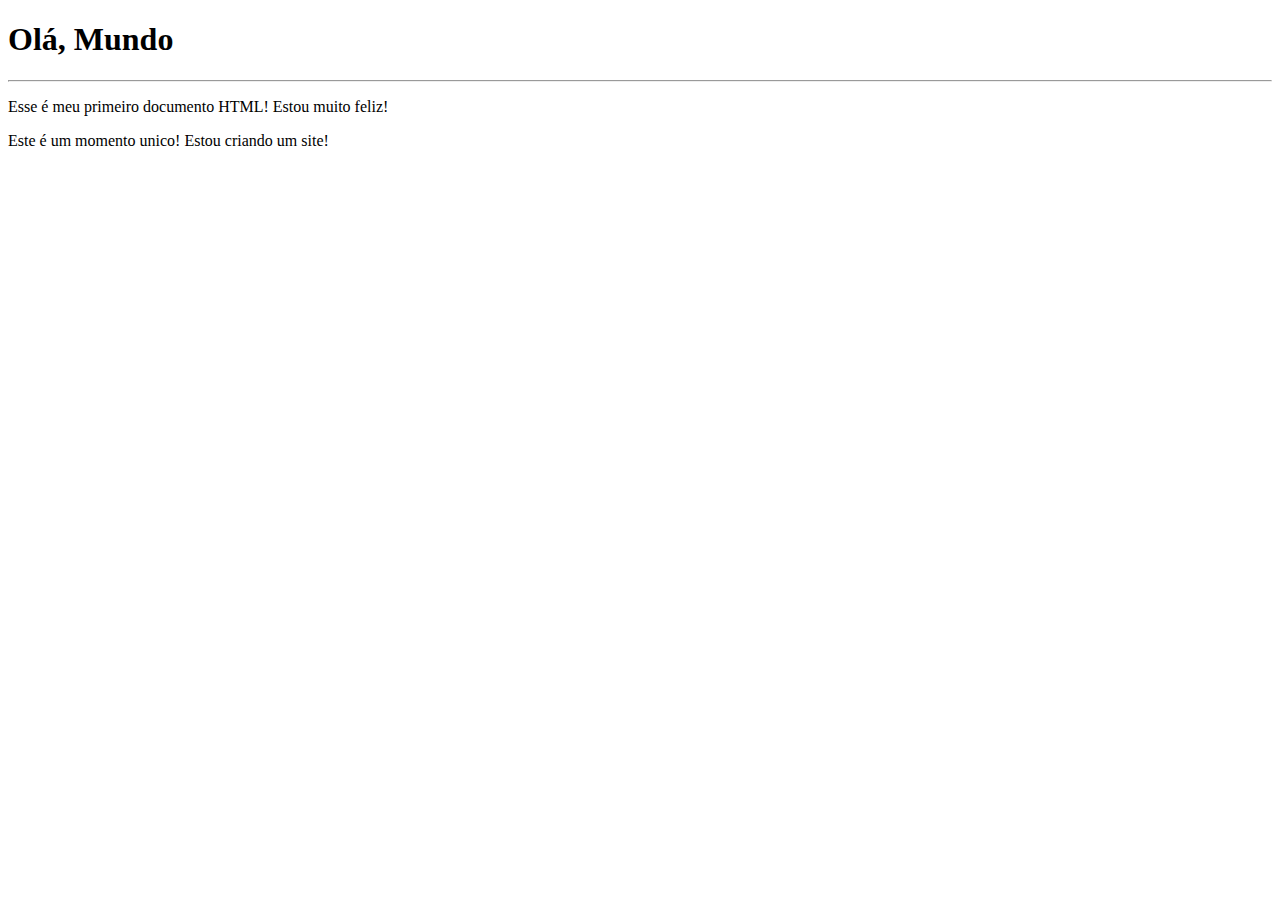
<file: html-css/exercicios/EX001/index.html>
<!DOCTYPE html>
<html lang="pt-br">
<head>
    <meta charset="UTF-8">
    <meta name="viewport" content="width=device-width, initial-scale=1.0">
    <title>meu primeiro exercicio</title>
</head>
<body>
    <h1>Olá, Mundo</h1>
    <hr>
    <p>Esse é meu primeiro documento HTML! Estou muito feliz!</p>
    <p>Este é um momento unico! Estou criando um site!</p>
</body>
</html>
</file>
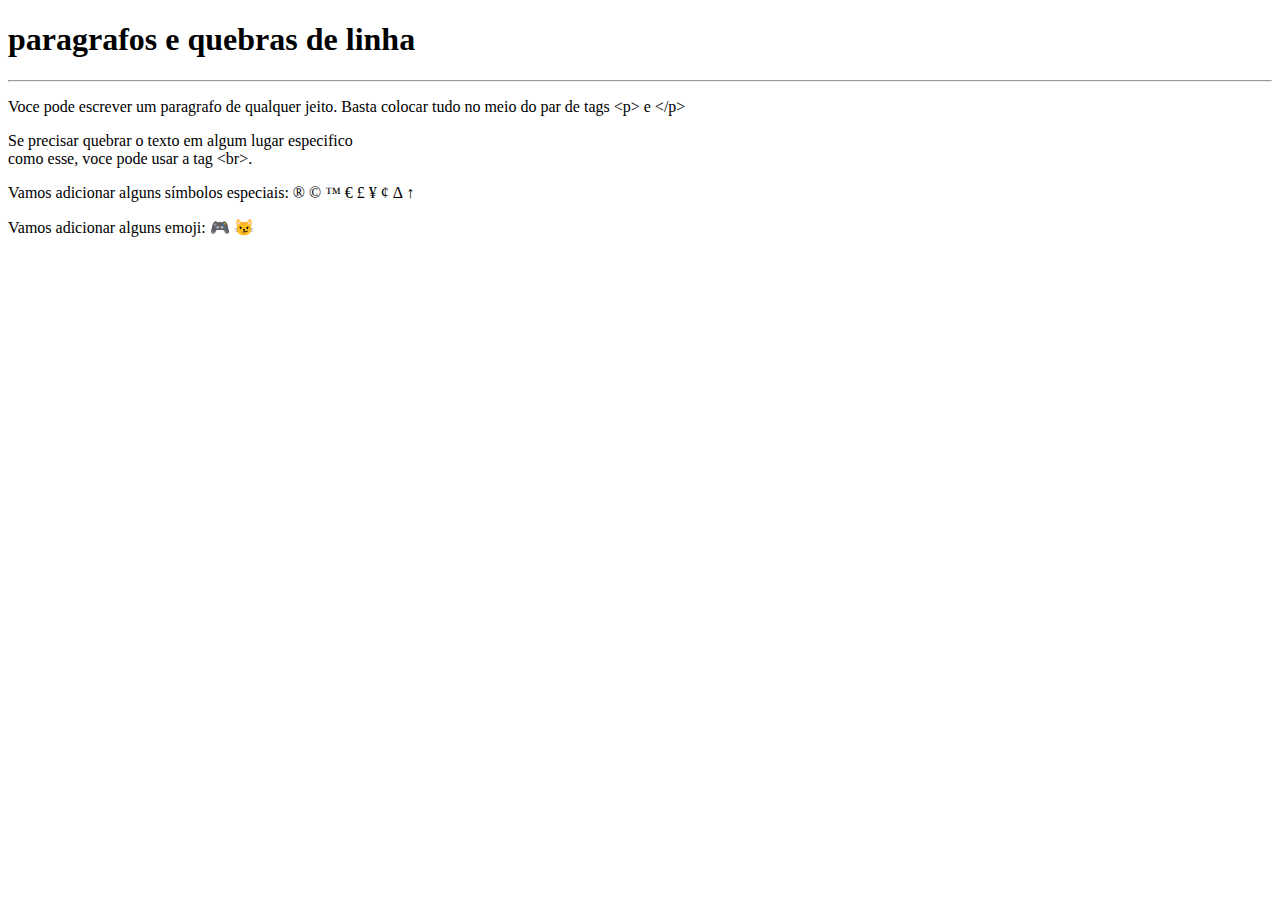
<file: html-css/exercicios/Ex002/index.html>
<!DOCTYPE html>
<html lang="pt-br">
<head>
    <meta charset="UTF-8">
    <meta name="viewport" content="width=device-width, initial-scale=1.0">
    <title>paragrafos</title>
</head>
<body>
    <h1>paragrafos e quebras de linha</h1>
    <hr>
    <p>Voce pode escrever um paragrafo de qualquer jeito. Basta colocar tudo no meio do par de tags &lt;p&gt; e &lt;/p&gt;<!--Less THAN / greater than-->
    </p>
    <p>Se precisar quebrar o texto em algum lugar especifico <br> como esse, voce pode usar a tag &lt;br&gt;.</p>
    <p>Vamos adicionar alguns símbolos especiais:
        &reg;
        &copy;
        &trade;
        &euro;
        &pound;
        &yen;
        &cent;
        &Delta;
        &uarr;
   </p>
   <p>Vamos adicionar alguns emoji:
    &#x1F3AE;
    &#x1f63C;
   </p>
</body>
</html>
</file>
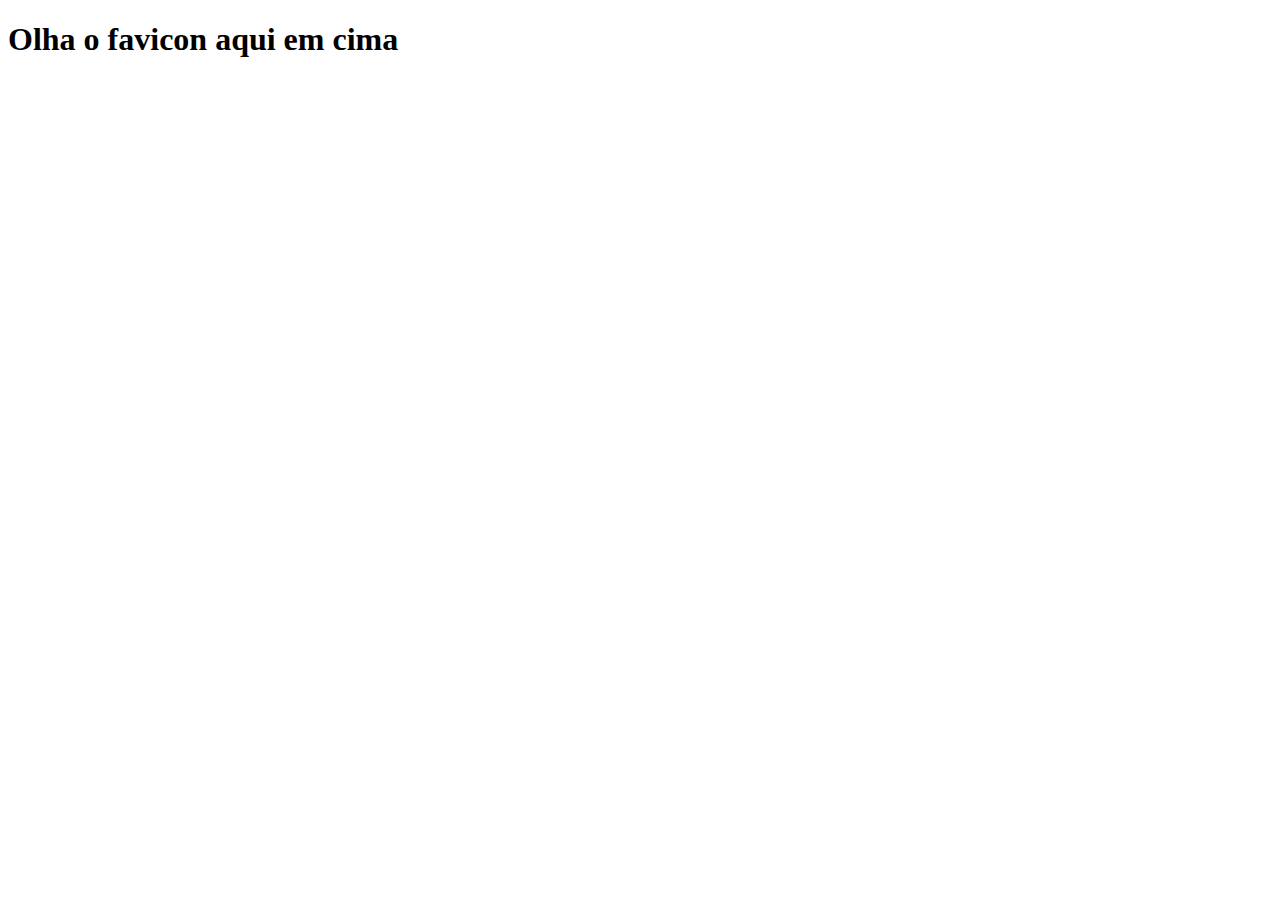
<file: html-css/exercicios/Ex004/index.html>
<!DOCTYPE html>
<html lang="pt-br">
<head>
    <meta charset="UTF-8">
    <meta name="viewport" content="width=device-width, initial-scale=1.0">
    <link rel="shortcut icon" href="favicon.ico5-" type="image/x-icon">
    <title>Teste de Favicon</title>
</head>
<body>
    <h1>Olha o favicon aqui em cima</h1>
    
</body>
</html>
</file>
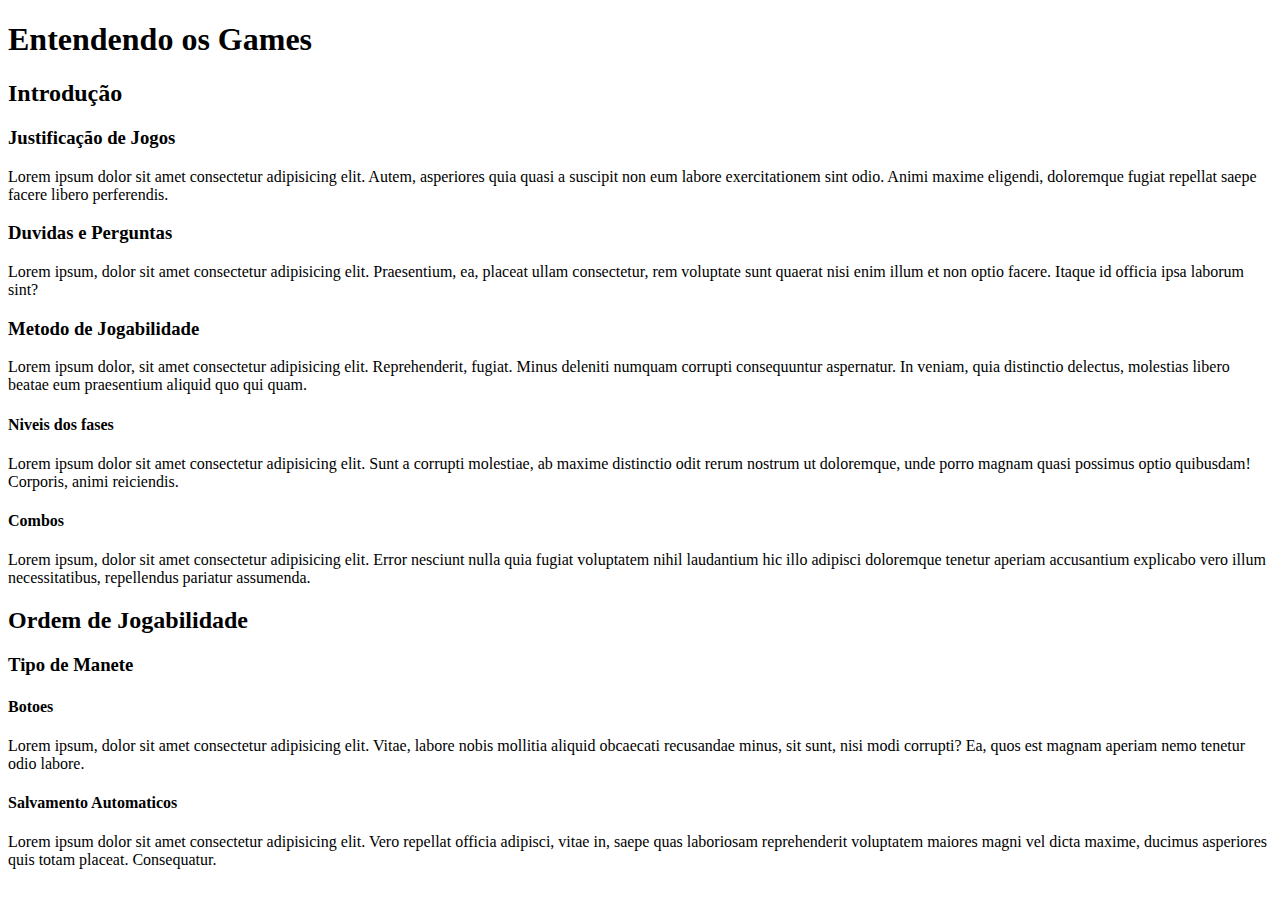
<file: html-css/exercicios/EX006/index.html>
<!DOCTYPE html>
<html lang="pt-br">
<head>
    <meta charset="UTF-8">
    <meta name="viewport" content="width=device-width, initial-scale=1.0">
    <link rel="shortcut icon" href="favicon.ico" type="image/x-icon">
    <title>Hierarquia de Titulos</title>
</head>
<body>
    <h1>Entendendo os Games</h1>
    <h2>Introdução</h2>
    <h3>Justificação de Jogos</h3>
    <p>Lorem ipsum dolor sit amet consectetur adipisicing elit. Autem, asperiores quia quasi a suscipit non eum labore exercitationem sint odio. Animi maxime eligendi, doloremque fugiat repellat saepe facere libero perferendis.</p>
    <h3>Duvidas e Perguntas</h3>
    <p>Lorem ipsum, dolor sit amet consectetur adipisicing elit. Praesentium, ea, placeat ullam consectetur, rem voluptate sunt quaerat nisi enim illum et non optio facere. Itaque id officia ipsa laborum sint?</p>
    <h3>Metodo de Jogabilidade  </h3>
    <p>Lorem ipsum dolor, sit amet consectetur adipisicing elit. Reprehenderit, fugiat. Minus deleniti numquam corrupti consequuntur aspernatur. In veniam, quia distinctio delectus, molestias libero beatae eum praesentium aliquid quo qui quam.</p>
    <h4>Niveis dos fases</h4>
    <p>Lorem ipsum dolor sit amet consectetur adipisicing elit. Sunt a corrupti molestiae, ab maxime distinctio odit rerum nostrum ut doloremque, unde porro magnam quasi possimus optio quibusdam! Corporis, animi reiciendis.</p>
    <h4>Combos</h4>
    <p>Lorem ipsum, dolor sit amet consectetur adipisicing elit. Error nesciunt nulla quia fugiat voluptatem nihil laudantium hic illo adipisci doloremque tenetur aperiam accusantium explicabo vero illum necessitatibus, repellendus pariatur assumenda.</p>
    <h2>Ordem de Jogabilidade</h2>
    <h3>Tipo de Manete</h3>
    <h4>Botoes</h4>
    <p>Lorem ipsum, dolor sit amet consectetur adipisicing elit. Vitae, labore nobis mollitia aliquid obcaecati recusandae minus, sit sunt, nisi modi corrupti? Ea, quos est magnam aperiam nemo tenetur odio labore.</p>
    <h4>Salvamento Automaticos</h4>
    <p>Lorem ipsum dolor sit amet consectetur adipisicing elit. Vero repellat officia adipisci, vitae in, saepe quas laboriosam reprehenderit voluptatem maiores magni vel dicta maxime, ducimus asperiores quis totam placeat. Consequatur.</p>
    
</body>
</html>
</file>
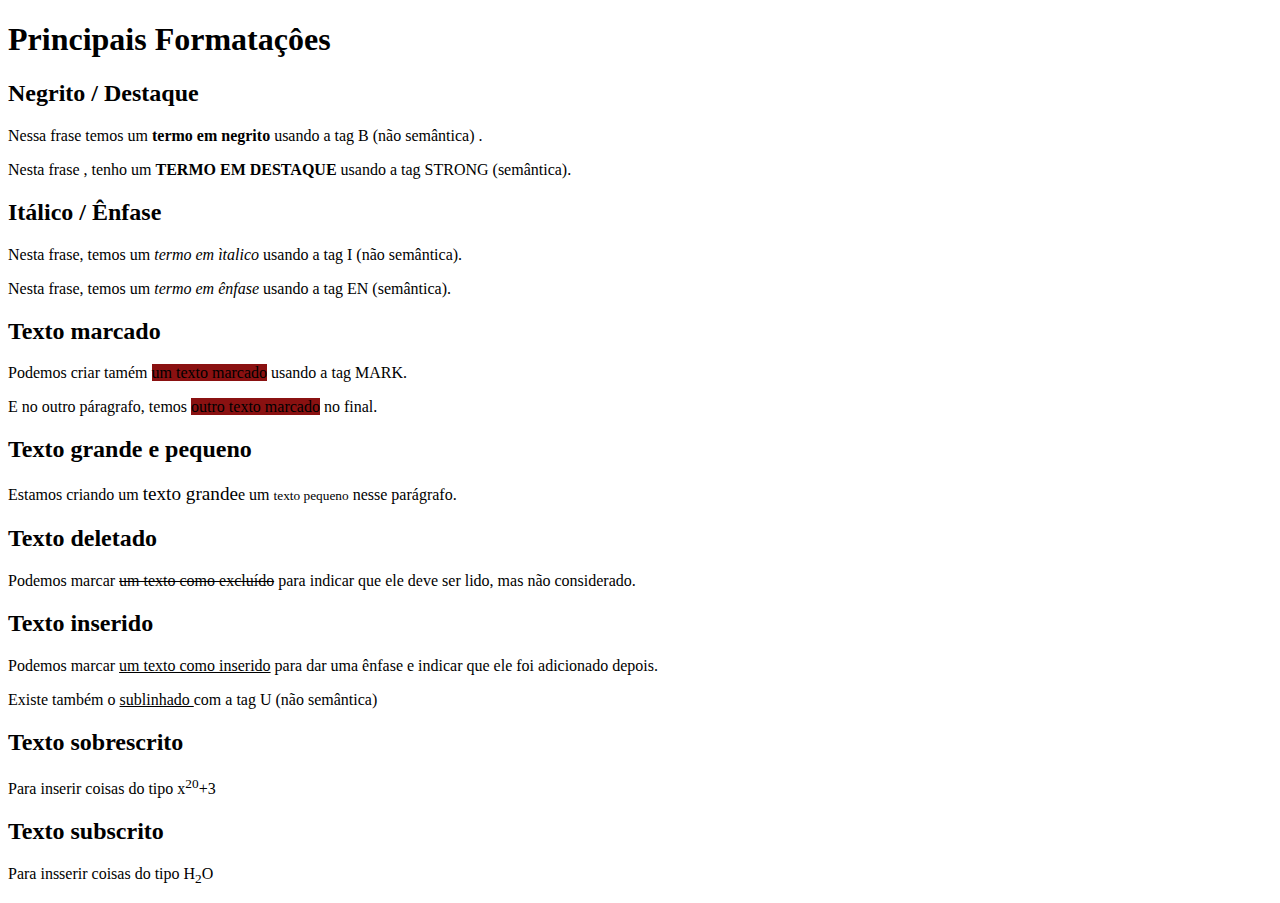
<file: html-css/exercicios/EX008/index.html>
<!DOCTYPE html>
<html lang="pt-br">
<head>
    <meta charset="UTF-8">
    <meta name="viewport" content="width=device-width, initial-scale=1.0">
    <title>Formatacão de Textos</title>
    <STyle>
        mark {
            background-color: rgb(138, 17, 17);
        }
    </STyle>
</head>
<body>
    <h1>Principais Formataçôes</h1>
    <h2>Negrito / Destaque</h2>
    <p>Nessa frase temos um <b>termo em negrito</b> usando a tag B (não semântica) .</p>
    <p>Nesta frase , tenho um <strong>TERMO EM DESTAQUE </strong>usando a tag STRONG (semântica).</p>
    <h2>Itálico / Ênfase</h2>
    <p> Nesta frase, temos um <i>termo em ìtalico</i> usando a tag I (não semântica).</p>
    <p>
        Nesta frase, temos um <em>termo em ênfase </em>usando a tag EN 
        (semântica).
    </p>
    <h2>Texto marcado</h2>
    <p>Podemos criar tamém  <mark>um texto marcado</mark> usando a tag MARK.</p>
    <p>E no outro páragrafo, temos <mark>outro texto marcado</mark> no final.</p>
    <h2>Texto grande e pequeno</h2>
    <p>Estamos criando um <big>texto grande</big>e um <small>texto pequeno</small> nesse parágrafo.</p>
    <h2>Texto deletado</h2>
    <p>Podemos marcar <del>um texto como excluído</del> para indicar que ele deve ser lido, mas não considerado.</p>
    <h2>Texto inserido</h2>
    <p>Podemos marcar <ins>um texto como inserido</ins>  para dar uma ênfase e indicar que ele foi adicionado depois.</p>
    <p>Existe também o <u>sublinhado </u>com a tag U (não semântica)</p>
    <h2>Texto sobrescrito</h2>
    <p>Para inserir coisas do tipo x<sup>20</sup>+3</p>
    <h2>Texto subscrito</h2>
    <p>Para insserir coisas do tipo H<sub>2</sub>O</p>
</body>
</html>
</file>
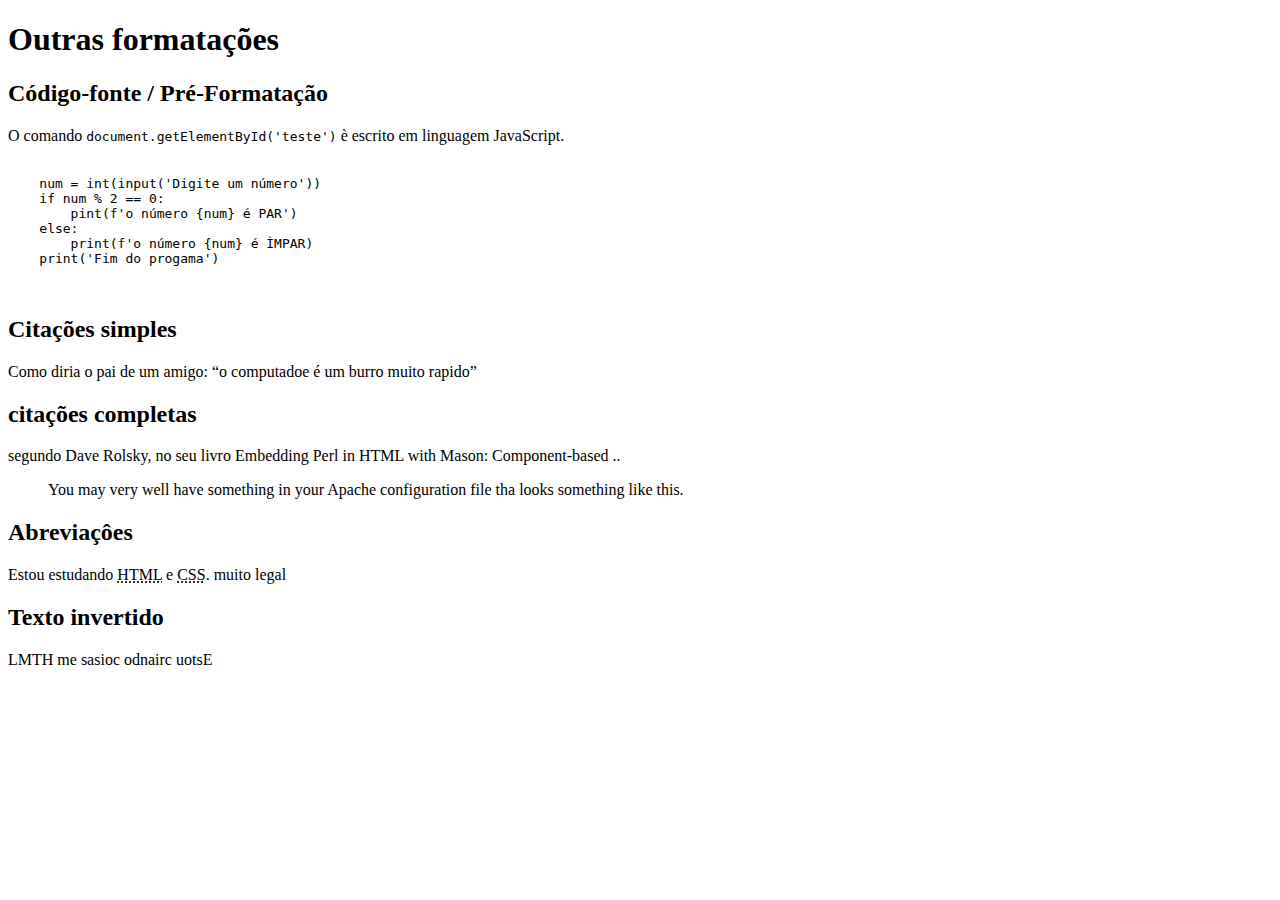
<file: html-css/exercicios/EX008B/index.html>
<!DOCTYPE html>
<html lang="pt-br">
<head>
    <meta charset="UTF-8">
    <meta name="viewport" content="width=device-width, initial-scale=1.0">
    <title>Outras formatações</title>
</head>
<body>
    <h1>Outras formatações</h1>
    <h2>Código-fonte / Pré-Formatação</h2>
    <p>O comando <code>document.getElementById('teste')</code> è escrito em linguagem JavaScript.</p>
    <PRE>
        <code>
    num = int(input('Digite um número'))
    if num % 2 == 0:
        pint(f'o número {num} é PAR')
    else:
        print(f'o número {num} é ÌMPAR)
    print('Fim do progama')    
       </code>
    </PRE>
    <h2>Citações simples</h2>
    <p>Como diria o pai de um amigo: <q>o computadoe é um burro muito rapido</q>
    <h2>citações completas</h2>
    <p>segundo Dave Rolsky, no seu livro 
Embedding Perl in HTML with Mason: Component-based ..</p>
<blockquote cite="https://www.google.com.br/books/edition/Embedding_Perl_in_HTML_with_Mason/jkYnG8p7P-8C?hl=pt-BR&gbpv=1&dq=html&pg=PA41&printsec=frontcover">
    You may very well have something in your Apache configuration file tha looks something like this.
</blockquote>
<h2>Abreviaçôes</h2>
<p>Estou estudando <abbr title="HyperText Markup language">HTML</abbr> e <abbr title="Cascading Style Sheets">CSS</abbr>. muito legal</p>
<h2>Texto invertido</h2>
<p><bdo dir="rtl">Estou criando coisas em HTML</bdo></p>    
</body> 
</html>
</file>
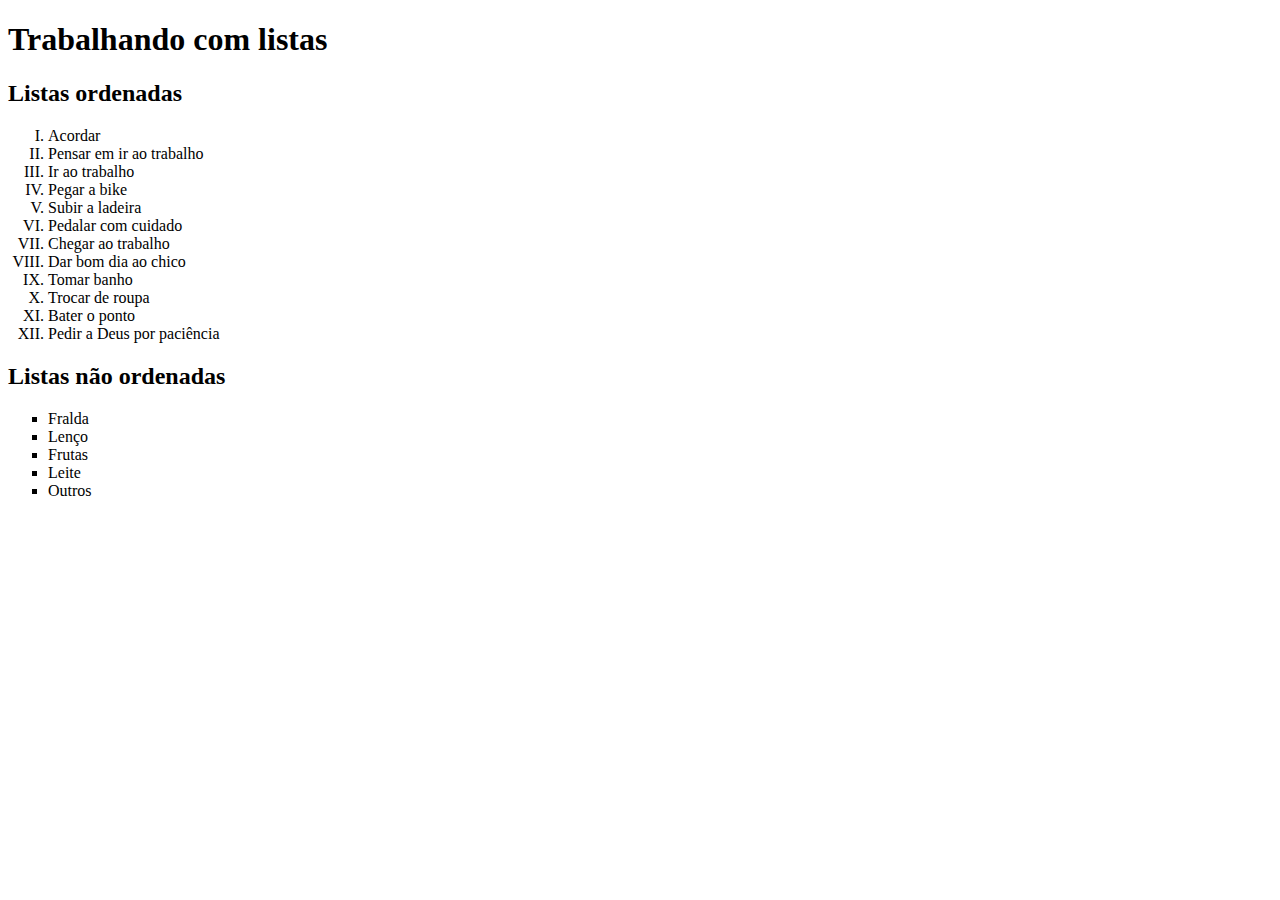
<file: html-css/exercicios/EX009/index.html>
<!DOCTYPE html>
<html lang="pt-br">
<head>
    <meta charset="UTF-8">
    <meta name="viewport" content="width=device-width, initial-scale=1.0">
    <title>Listas</title>
</head>
<body>
    <h1>Trabalhando com listas</h1>
    <h2>Listas ordenadas</h2>
    <ol type="I"> <!--1 A a I I-->
        <li>Acordar
        <li>Pensar em ir ao trabalho
        <li>Ir ao trabalho
        <li>Pegar a bike
        <li>Subir a ladeira
        <li>Pedalar com cuidado
        <li>Chegar ao trabalho
        <li>Dar bom dia ao chico
        <li>Tomar banho
        <li>Trocar de roupa
        <li>Bater o ponto
        <li>Pedir a Deus por paciência     
    </ol>
    <h2>Listas não ordenadas</h2>
    <ul  type="square"> <!--disc circle square-->
        <li>Fralda
        <li>Lenço
        <li>Frutas
        <li>Leite
        <li>Outros
    </ul>
</body>
</html>
</file>
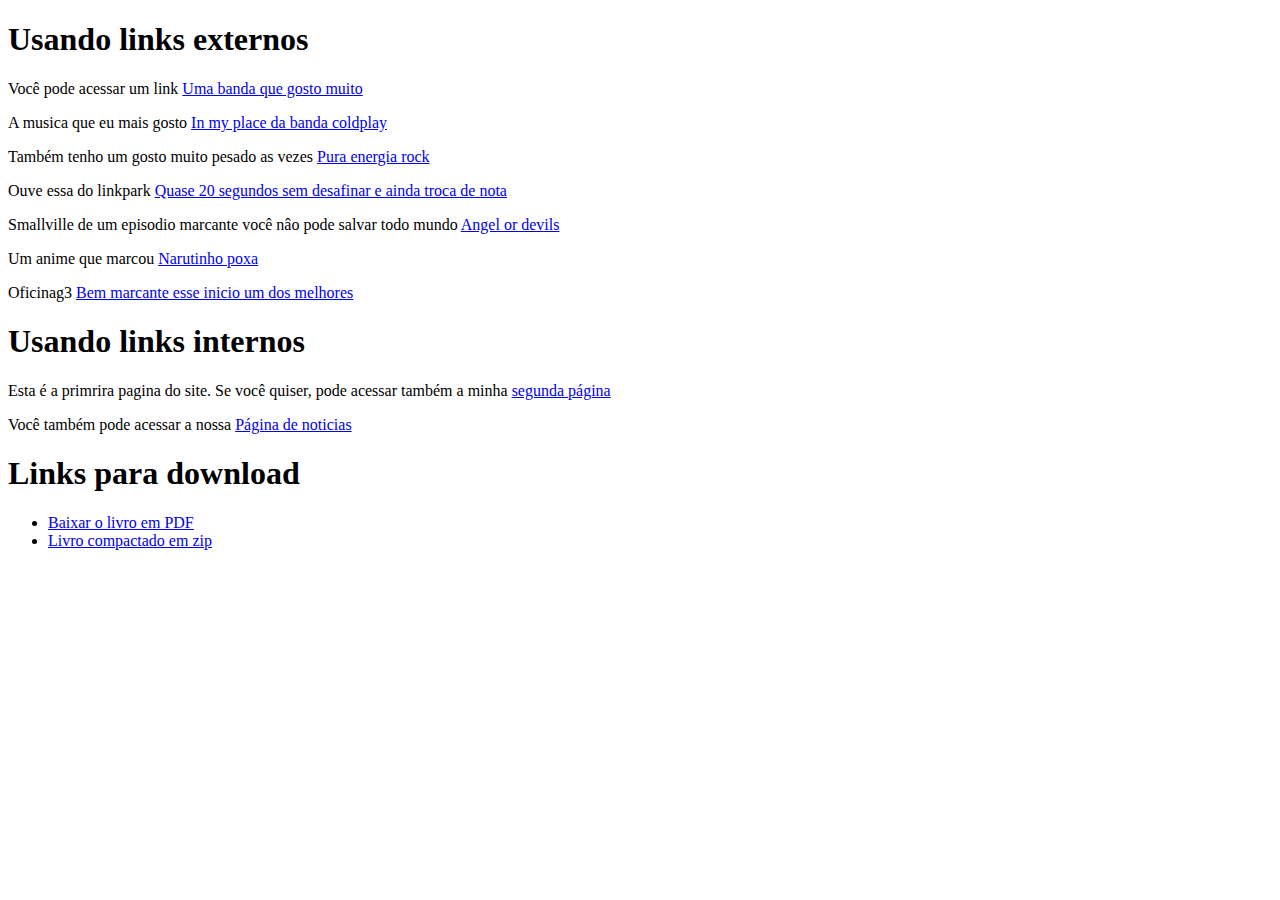
<file: html-css/exercicios/EX010/index.html>
<!DOCTYPE html>
<html lang="pt-br">
<head>
    <meta charset="UTF-8">
    <meta name="viewport" content="width=device-width, initial-scale=1.0">
    <title>Trabalhando com links</title>
</head>
<body>
    <h1>Usando links externos</h1>
    <p>Você pode acessar um link <a href="https://www.youtube.com/watch?v=pSeaHfkd3M8" target="_blank" rel="extrenal">Uma banda que gosto muito</a></p>
    <p>A musica que eu mais gosto <a href="https://www.youtube.com/watch?v=gnIZ7RMuLpU" target="_blank" rel="extrenal">In my place da banda coldplay</a></p>
    <p>Também tenho um gosto muito pesado as vezes <a href="https://www.youtube.com/watch?v=CSvFpBOe8eY" target="_blank" rel="extrenal">Pura energia rock</a></p>
    <p>Ouve essa do linkpark <a href="https://www.youtube.com/watch?v=0xyxtzD54rM" target="_blank" rel="external">Quase 20 segundos sem desafinar e ainda troca de nota</a></p>
    <p>Smallville de um episodio marcante você nâo pode salvar todo mundo <a href="https://www.youtube.com/watch?v=WAEKGZEOKV4" target="_blank" rel="external">Angel or devils</a></p>
    <p>Um anime que marcou <a href="https://www.youtube.com/watch?v=nJ6A6GC_ki4" target="_blank" rel="external">Narutinho poxa</a></p>
    <p>Oficinag3 <a href="https://www.youtube.com/watch?v=VMcRfs9t8nQ" target="_blank" rel="external">Bem marcante esse inicio um dos melhores</a></p>

    <h1>Usando links internos</h1>
    <p>Esta é a primrira pagina do site. Se você quiser, pode acessar também a minha <a href="pag002.html" rel="next" target="_self">segunda página</a></p>
    <p>Você também pode acessar a nossa <a href="Noticias/pag003.html" rel="next" >Página de noticias</a></p>

    <h1>Links para download</h1>
    <ul>
        <li><a href="Livro/3-O-Conde-de-Monte-Cristo-Alexandre-Dumas-1_compressed1.pdf" download="3-O-Conde-de-Monte-Cristo-Alexandre-Dumas-1_compressed1" type="aplication/pdf">Baixar o livro em PDF</a></li>
        <li><a href="Livro/Reino do Amanhã - Edição Definitiva (2013).cbr"download="Reino do Amanhã - Edição Definitiva (2013)" type="aplication/zip">Livro compactado em zip</a></li>
    </ul>
    
</body>
</html>
</file>
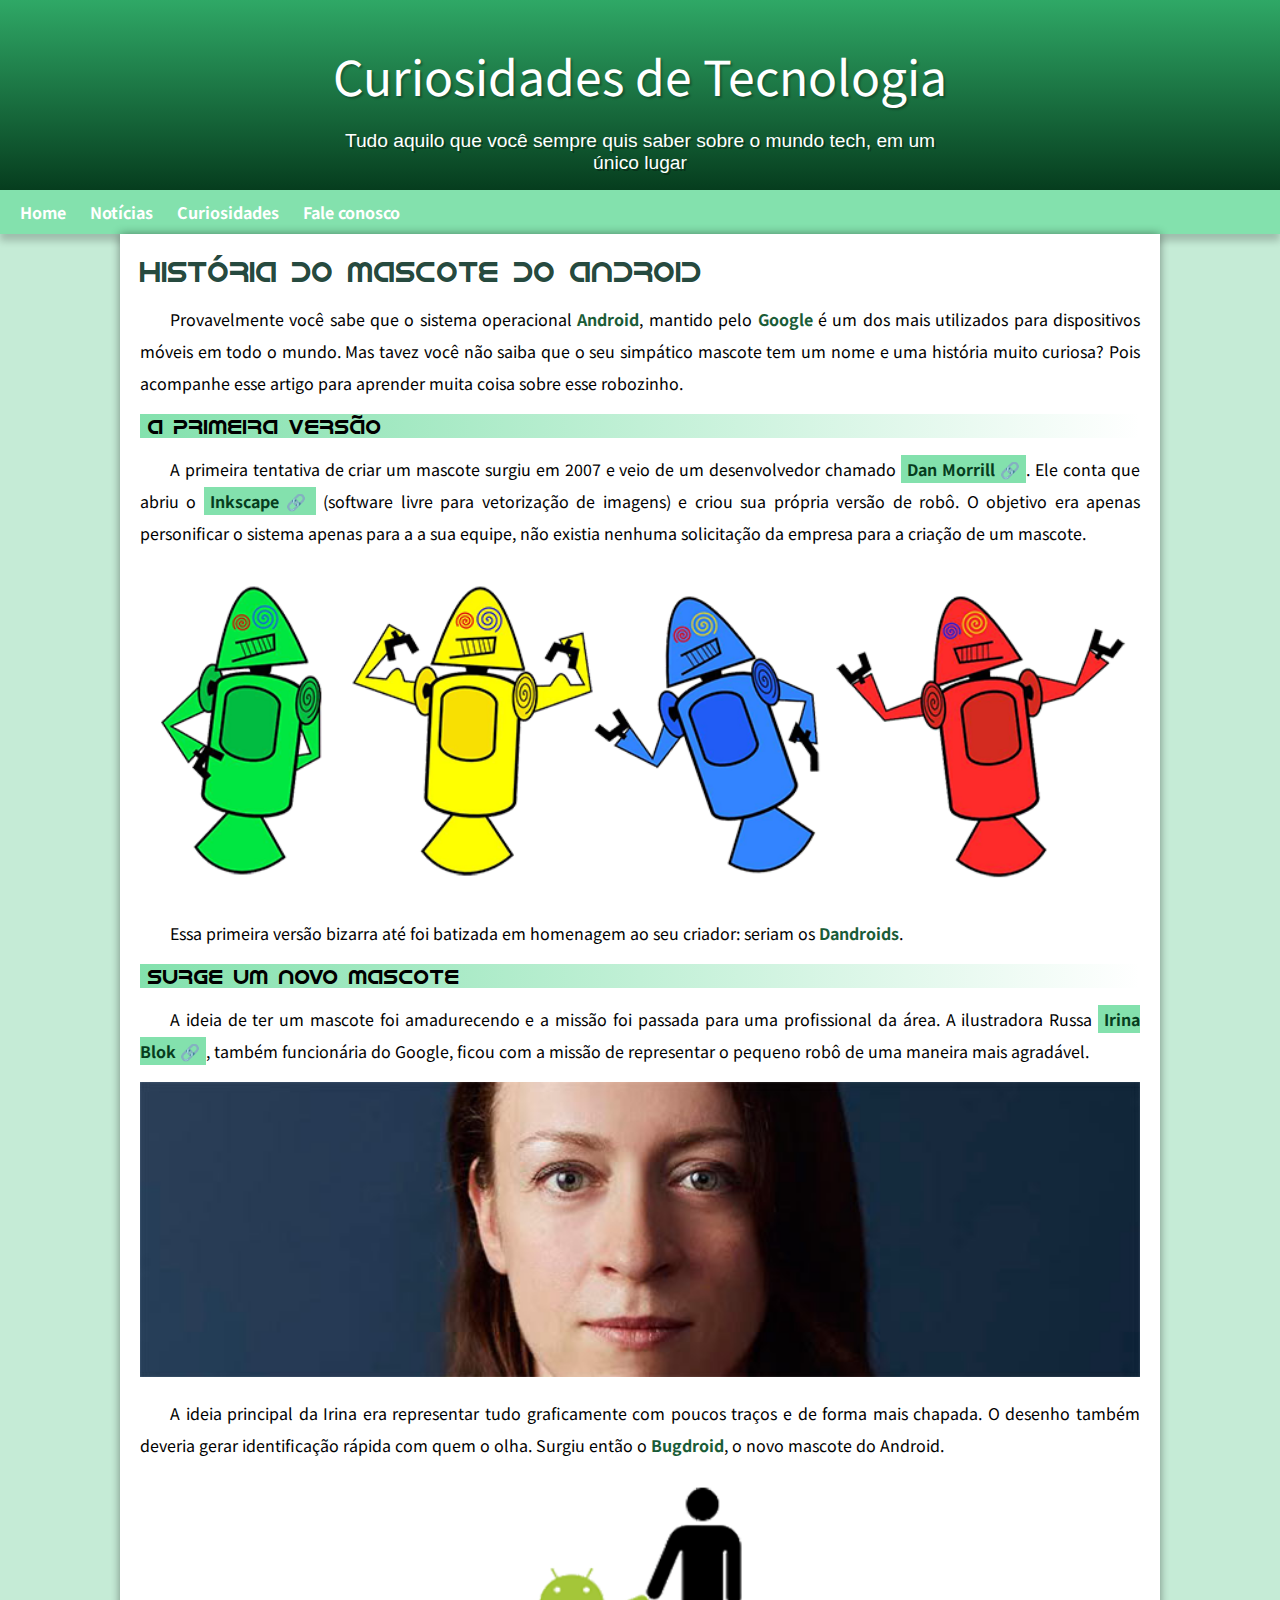
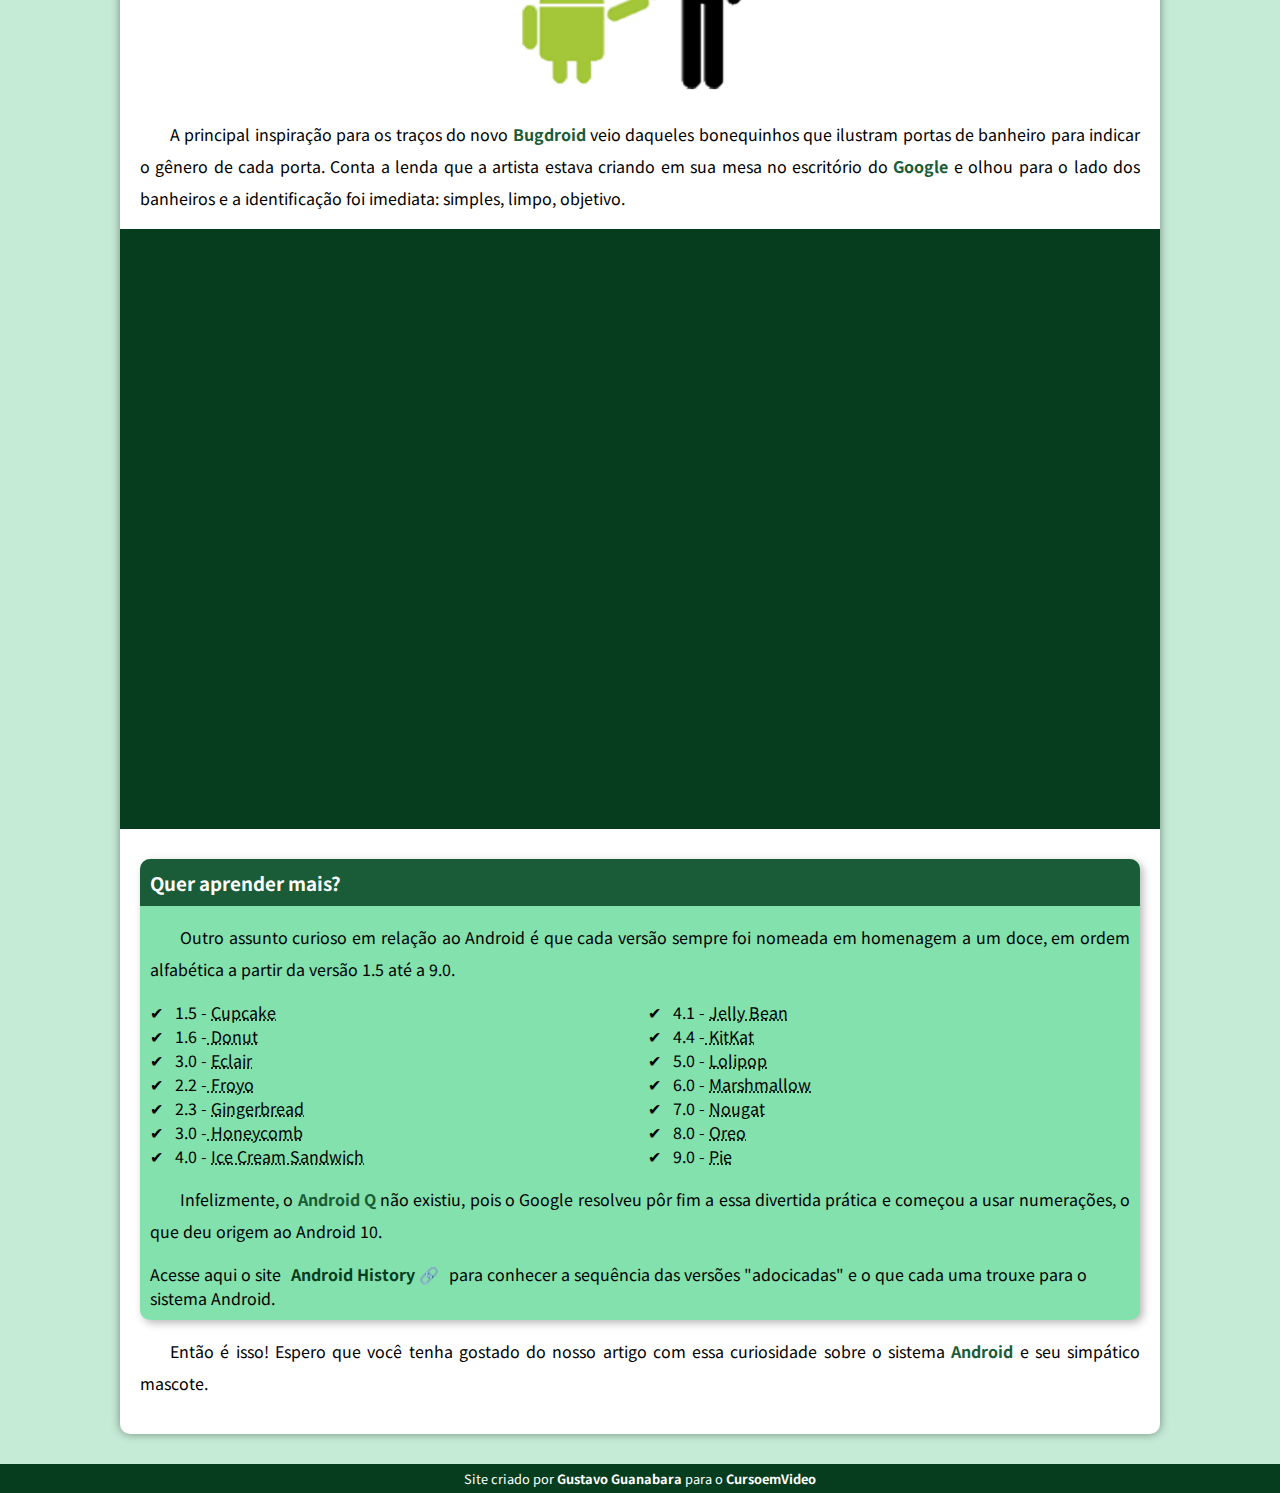
<file: html-css/desafios/desafio 10/android.html>
<!DOCTYPE html>
<html lang="pt-br">
<head>
    <meta charset="UTF-8">
    <meta name="viewport" content="width=device-width, initial-scale=1.0">
    <title>Como surgiu o mascote do Android?</title>
    <link rel="shortcut icon" href="imagens/favicon.ico" type="image/x-icon">
    <link rel="stylesheet" href="estilo/style.css">
</head>
<body>
    <header>
        <h1>Curiosidades de Tecnologia</h1>
        <p>Tudo aquilo que você sempre quis saber sobre o mundo tech, em um único lugar</p>
    </header>
    <nav>
        <a href=" #">Home</a>
        <a href="#">Notícias</a>
        <a href="#">Curiosidades</a>
        <a href="#">Fale conosco</a>
    </nav>
    <main>
        <article>
            <h1>
                História do Mascote do Android
            </h1>

            <p>Provavelmente você sabe que o sistema operacional <strong>Android</strong>, mantido pelo <strong>Google</strong> é um dos mais utilizados para dispositivos móveis em todo o mundo. Mas tavez você não saiba que o seu simpático mascote tem um nome e uma história muito curiosa? Pois acompanhe esse artigo para aprender muita coisa sobre esse robozinho.</p>
            
            <h2>
                A primeira versão
            </h2>
            
            <p>
                A primeira tentativa de criar um mascote surgiu em 2007 e veio de um desenvolvedor chamado <a href="https://www.thedrum.com/news/2013/01/06/googles-dan-morrill-reveals-rejected-android-mascot-designs" target="_blank" class="externo">  Dan Morrill</a>. Ele conta que abriu o <a href="https://inkscape.org/"target="_blank" class="externo">Inkscape</a> (software livre para vetorização de imagens) e criou sua própria versão de robô. O objetivo era apenas personificar o sistema apenas para a a sua equipe, não existia nenhuma solicitação da empresa para a criação de um mascote.
                
            </p>

           <picture>
               <source media="(max-width: 670px)" srcset="imagens/dan-droids-pq.png">
               <img src="imagens/dan-droids.png" alt="Primeiro mascote do android"></picture>  
            
            <p>Essa primeira versão bizarra até foi batizada em homenagem ao seu criador: seriam os <strong>Dandroids</strong>.</p>
            
            <h2>
              Surge um novo mascote
            </h2>
            
            <p>
                A ideia de ter um mascote foi amadurecendo e a missão foi passada     para uma profissional da área. A ilustradora Russa <a href="https://www.irinablok.com/" target="_blank" class="externo">Irina Blok</a>, também funcionária do Google, ficou com a missão de representar o pequeno robô de uma maneira mais agradável.
            </p>
            
            <picture>
                <source media="(max-width: 670px)" srcset="imagens/irina-blok-pq.jpg">
                <img src="imagens/irina-blok.jpg" alt="Irina Blok, criadora do Bugdroid">
            </picture>
            
        
            
            <p>
                A ideia principal da Irina era representar tudo graficamente com poucos traços e de forma mais chapada. O desenho também deveria gerar identificação rápida com quem o olha. Surgiu então o <strong>Bugdroid</strong>, o novo mascote do Android.
            </p>
            
            <img src="imagens/bugdroid.png" class="pequena" alt="Bugdroid">
            
            <p>
                A principal inspiração para os traços do novo <strong>Bugdroid</strong> veio daqueles bonequinhos que ilustram portas de banheiro para indicar o gênero de cada porta. Conta a lenda que a artista estava criando em sua mesa no escritório do <strong>Google</strong> e olhou para o lado dos banheiros e a identificação foi imediata: simples, limpo, objetivo.  
            </p>
            
            <div class="video">
                <iframe width="560" height="315" src="https://www.youtube.com/embed/l2UDgpLz20M?si=c463WNQmVG8SGiv9" title="YouTube video player" frameborder="0" allow="accelerometer; autoplay; clipboard-write; encrypted-media; gyroscope; picture-in-picture; web-share" referrerpolicy="strict-origin-when-cross-origin" allowfullscreen></iframe>
            </div>
             
            <aside>
                <h3>
                    Quer aprender mais?
                </h3>
                
                <p>
                    Outro assunto curioso em relação ao Android é que cada versão sempre foi nomeada em homenagem a um doce, em ordem alfabética a partir da versão 1.5 até a 9.0.
                    
                </p>

                <ul>
                    <li>
                        1.5 - <abbr title="Bolo de Copo">Cupcake</abbr>  
                    </li>
                    <li>
                        1.6 -<abbr title="Rosquinha"> Donut</abbr> 
                    </li>
                    <li>
                        3.0 - <abbr title="Bomba">Eclair</abbr>
                    </li>
                    <li>
                        2.2 -<abbr title="Iorgute Congelado"> Froyo</abbr>
                    </li>
                    <li>
                        2.3 - <abbr title="Biscoito de Gengibre">Gingerbread</abbr>
                    </li>
                    <li>
                        3.0 -<abbr title="Favo de Mel"> Honeycomb</abbr>
                    </li>
                    <li>
                        4.0 - <abbr title="Sanduíche de Sorvete">Ice Cream Sandwich</abbr>
                    </li>
                    <li>
                        4.1 - <abbr title="Jujuba">Jelly Bean</abbr>
                    </li>
                    <li>
                        4.4 -<abbr title="Kitkat"> KitKat</abbr>
                    </li>
                    <li>
                        5.0 - <abbr title="Pirulito">Lolipop</abbr>
                    </li>
                    <li>
                        6.0 - <abbr title="Marshmallow">Marshmallow</abbr>
                    </li>
                    <li>
                        7.0 - <abbr title="Torrone">Nougat</abbr>
                    </li>
                    <li>
                        8.0 - <abbr title="Oreo">Oreo</abbr>
                    </li>
                    <li>
                        9.0 - <abbr title="Torta">Pie</abbr>
                    </li> 
                </ul>
                
                <p>
                    Infelizmente, o <strong>Android Q</strong> não existiu, pois o Google resolveu pôr fim a essa divertida prática e começou a usar numerações, o que deu origem ao Android 10.
                </p>
                
                Acesse aqui o site <a href="https://www.android.com/intl/en_uk/what-is-android/" target="_blank" class="externo">Android History</a> para conhecer a sequência das versões "adocicadas" e o que cada uma trouxe para o sistema Android.
            </aside>
           

            <p>
                Então é isso! Espero que você tenha gostado do nosso artigo com essa curiosidade sobre o sistema <strong>Android</strong> e seu simpático mascote. 
            </p> 
        </article>
    </main>
    <footer>
        <p>Site criado por <a href="https://gustavoguanabara.github.io/" target="_blank">Gustavo Guanabara</a> para o <a href="https://www.youtube.com/c/CursoemV%C3%ADdeo" target="_blank">CursoemVideo</a></p>
    </footer>
</body>
</html>
</file>
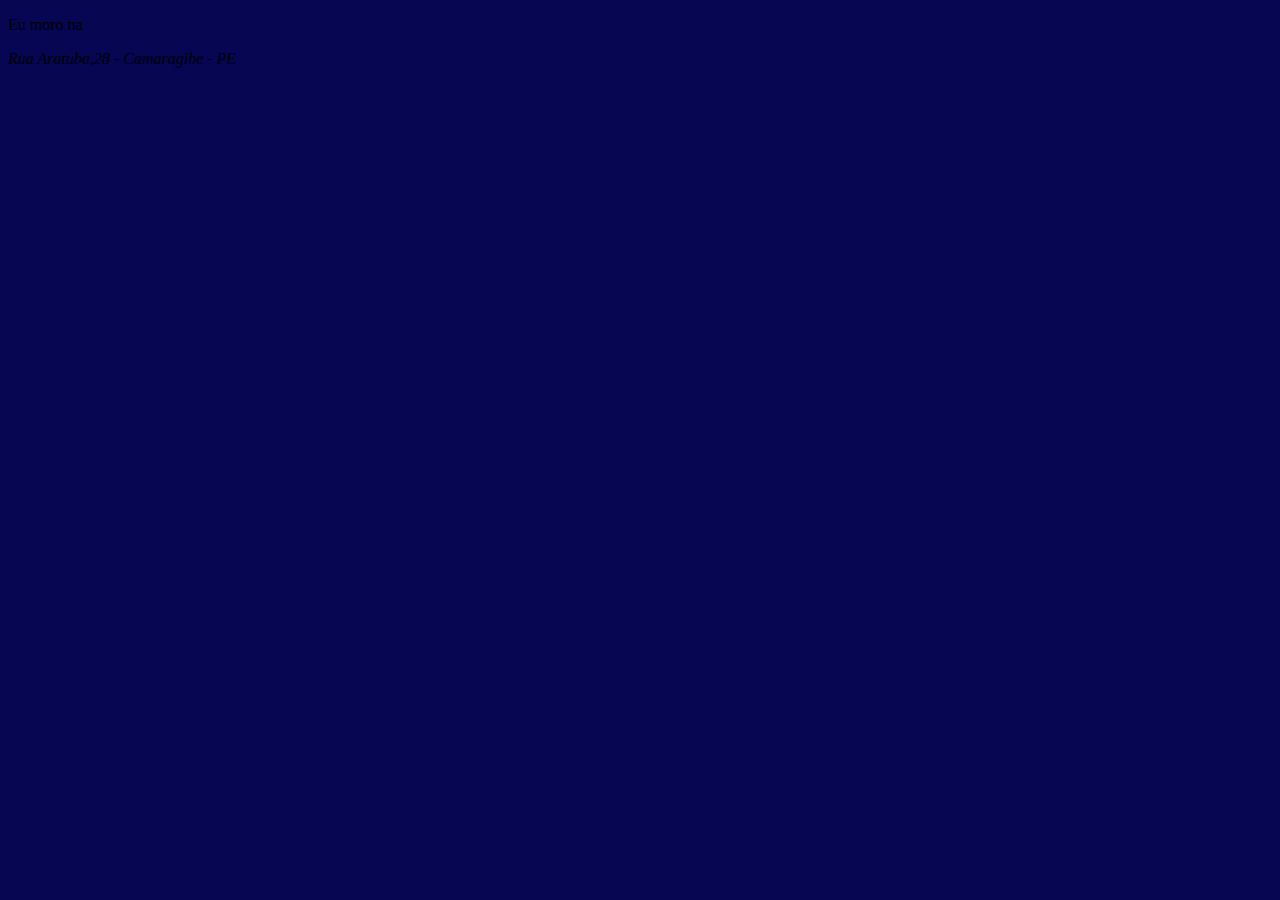
<file: html-css/exercicios/EX007/html5.html>
<!DOCTYPE html>
<html lang="pt-br">
<head>
    <meta charset="UTF-8">
    <meta name="viewport" content="width=device-width, initial-scale=1.0">
    <title>Exemplo de Semântica</title>
    <style>
        body {
            background-color: rgb(6, 6, 82);
        }
    </style>
</head>
<body>
    <p>
        Eu moro na <address> Rua Aratuba,28 - Camaragibe - PE</address>
    </p>
    
</body>
</html>
</file>
<file: html-css/desafios/desafio 10/estilo/style.css>
@charset "UTF-8";

/*
#c5ebd6
#83e1ad
#3ddc84
#2fa866
#1a5c37
#063d1e
*/


@import url('https://fonts.googleapis.com/css2?family=Bebas+Neue&family=Noto+Sans+JP:wght@100..900&family=Open+Sans:ital,wght@0,300..800;1,300..800&display=swap');

@font-face{
    font-family: 'Android';
    src: url('../fontes/idroid.otf'); format:('opentype');
    font-weight: normal;
}

:root {
    --cor0: #c5ebd6;
    --cor1: #83e1ad;
    --cor2: #3ddc84;
    --cor3: #2fa866;
    --cor4: #1a5c37;
    --cor5: #063d1e;

    --fonte-padrao: Arial, Verdana, Helvetica, sans-serif;
    --fonte-destaque: "Noto Sans JP", serif;
    --font-android: 'Android', serif;
}

* {
    margin: 0px;
    padding: 0px    ;
}

body {
    background-color: var(--cor0);
    font-family:var(--fonte-destaque) ;
}

a.externo::after {
    content: '\00A0\1F517';
}

header {
    background-image: linear-gradient(to bottom, var(--cor3), var(--cor5));
    min-height: 150px;
    text-align: center;
    padding-top: 40px;
}

header > h1 {
    color:white ;
    font-family: var(--fonte-destaque);
    font-size: 3em;
    font-weight: normal;
    margin-bottom: 20px;
    text-shadow: 2px 2px 2px rgba(0, 0, 0, 0.267);
}

header > p {
    font-family: var(--fonte-padrao);
    font-size: 1.2em;
    color: white;
    max-width: 600px;
    padding-right: 10px;
    padding-left: 10px;
    margin: auto;
    margin-bottom: 30px;
    text-shadow: 2px 2px 0px rgba(0, 0, 0, 0.315);
}

nav {
    background-color:var(--cor1);
    padding: 10px;
    box-shadow: 0px 7px 7px rgba(0, 0, 0, 0.192);
}

nav > a {
    color: white;
    padding: 10px;
    border-radius: 5px;
    text-decoration: none;
    font-weight: bold;
    transition-duration: .5;
}

nav > a:hover {
    background-color: var(--cor3);
    color: var(--cor5);
}

main {
    
    min-width: 30px;
    max-width: 1000px;
    margin: auto;
    margin-bottom: 30px;
    padding: 20px;
    background-color: white;
    box-shadow: 0px 0px 10px rgba(0, 0, 0, 0.418);
    border-bottom-left-radius: 10px;
    border-bottom-right-radius: 10px;
}

main  h1 {
    color: rgba(16, 56, 44, 0.932);
    font-family: var(--font-android);
    font-weight: normal;
    font-size: 1.8em;
}

main  h2 {
    font-family: var(--font-android);
    color:black ;
    font-size: 1.3em;
    font-weight: normal;
    background-image: linear-gradient(to right, var(--cor1), transparent);
    text-indent: 8px;
}

main p {
    margin: 15px 0px;
    text-align: justify;
    text-indent: 30px;
    font-size: 1em;
    line-height: 2em;
}

main strong {
    color: var(--cor4);
    font-weight: bold;
}

main a {
    text-decoration: none;
    font-weight: bold;
    color: var(--cor5);
    background-color: var(--cor1);
    padding: 2px 6px;

}

main a:hover {
    text-decoration: underline;
    color: var(--cor2);

}

main img {
    width: 100%;
}

main img.pequena {
    max-width: 350px;
    display: block;
    margin: auto;
}

div.video {
    background-color: var(--cor5);
    margin: 0px -20px 30px -20px;
    padding: 20px;
    padding-bottom: 58%;
    position: relative;
}

div.video > iframe {
    position: absolute;
    top: 5%;
    left: 5%;
    width: 90%;
    height: 90%;

}

aside {
    background-color: var(--cor1);
    padding: 10PX;
    border-radius: 10PX;
    box-shadow: 3px 3px 8px rgba(0, 0, 0, 0.281);
}

aside > h3 {
    background-color: var(--cor4);
    color: white;
    padding: 10px;
    margin: -10px -10px 0px -10px;
    border-radius: 10px 10px 0px 0px;
}

aside > ul {
    list-style-type: '\2714\00A0\00A0';
    list-style-position: inside;
    columns: 2;
}

footer {
    background-color: var(--cor5);
    color: white;
    text-align: center;
    font-size: 0.8em;
    padding: 5px;
}

footer > p > a {
    color: white;
    font-weight: bolder;
    text-decoration: none;
}

footer a:hover {
    text-decoration: underline;
    color: var(--cor1);

}
</file>
